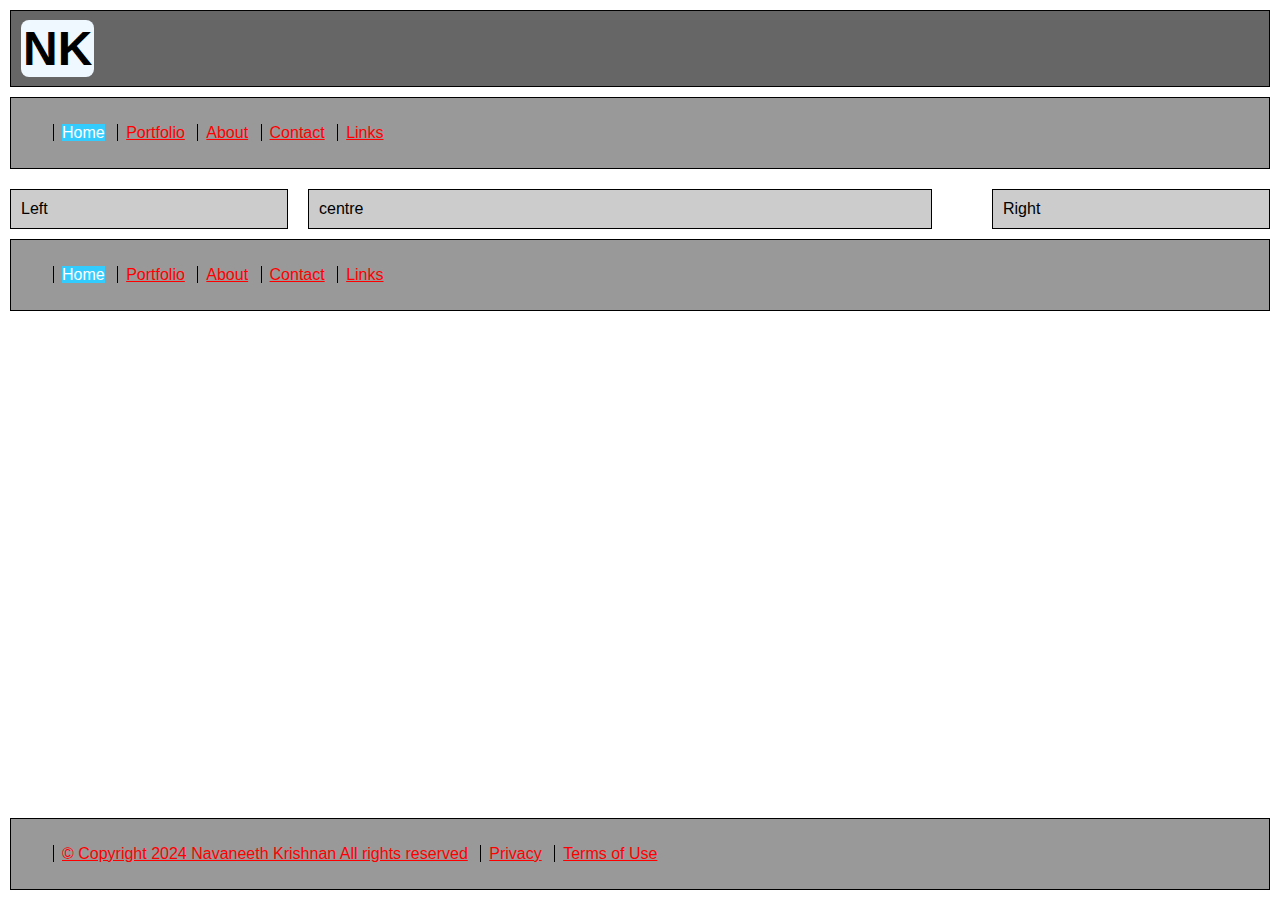
<file: index.html>
<!DOCTYPE html>
<html lang="en">
  <head>
    <meta charset="UTF-8" />
    <meta name="viewport" content="width=device-width, initial-scale=1.0" />
    <title>Navaneeth's website</title>
    <link rel="stylesheet" href="styles/styles.css" type="text/css" />
  </head>
  <body>
    <div class="box"><span class="logo">NK</span></div>

    <div class="nav">
      <ul id="navlist">
        <li>
          <a><span class="deadnav">Home</span></a>
        </li>
        <li><a href="portfolio.html">Portfolio</a></li>
        <li><a href="about.html">About</a></li>
        <li><a href="contact.html">Contact</a></li>
        <li><a href="links.html">Links</a></li>
      </ul>
    </div>

    <div class="left">Left</div>
    <div class="centre">centre</div>
    <div class="right">Right</div>

    <div class="lower_nav">
      <ul id="navlist">
        <li>
          <a><span class="deadnav">Home</span></a>
        </li>
        <li><a href="portfolio.html">Portfolio</a></li>
        <li><a href="about.html">About</a></li>
        <li><a href="contact.html">Contact</a></li>
        <li><a href="links.html">Links</a></li>
      </ul>
    </div>

    <div class="legal">
      <ul id="navlist">
        <li>
          <a href="copyright.html"
            >&copy; Copyright 2024 Navaneeth Krishnan All rights reserved</a
          >
        </li>
        <li><a href="privacy.html">Privacy</a></li>
        <li><a href="terms.html">Terms of Use</a></li>
      </ul>
    </div>
  </body>
</html>
</file>
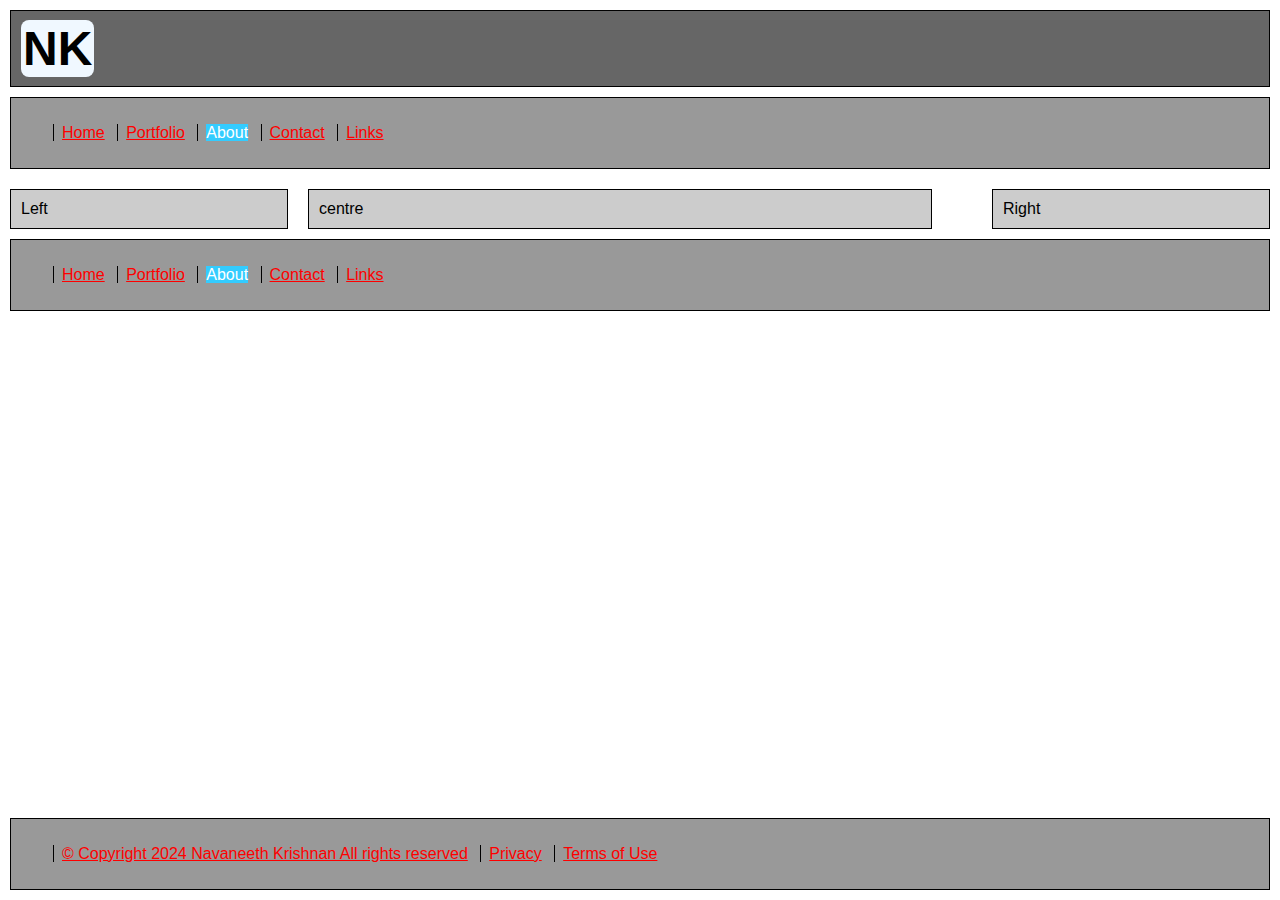
<file: about.html>
<!DOCTYPE html>
<html lang="en">
  <head>
    <meta charset="UTF-8" />
    <meta name="viewport" content="width=device-width, initial-scale=1.0" />
    <title>About</title>
    <link rel="stylesheet" href="styles/styles.css" type="text/css" />
  </head>
  <body>
    <div class="box"><span class="logo">NK</span></div>

    <div class="nav">
      <ul id="navlist">
        <li><a href="index.html">Home</a></li>
        <li><a href="portfolio.html">Portfolio</a></li>
        <li>
          <a><span class="deadnav">About</span></a>
        </li>
        <li><a href="contact.html">Contact</a></li>
        <li><a href="links.html">Links</a></li>
      </ul>
    </div>

    <div class="left">Left</div>
    <div class="centre">centre</div>
    <div class="right">Right</div>

    <div class="lower_nav">
      <ul id="navlist">
        <li><a href="index.html">Home</a></li>
        <li><a href="portfolio.html">Portfolio</a></li>
        <li>
          <a><span class="deadnav">About</span></a>
        </li>
        <li><a href="contact.html">Contact</a></li>
        <li><a href="links.html">Links</a></li>
      </ul>
    </div>

    <div class="legal">
      <ul id="navlist">
        <li>
          <a href="copyright.html"
            >&copy; Copyright 2024 Navaneeth Krishnan All rights reserved</a
          >
        </li>
        <li><a href="privacy.html">Privacy</a></li>
        <li><a href="terms.html">Terms of Use</a></li>
      </ul>
    </div>
  </body>
</html>
</file>
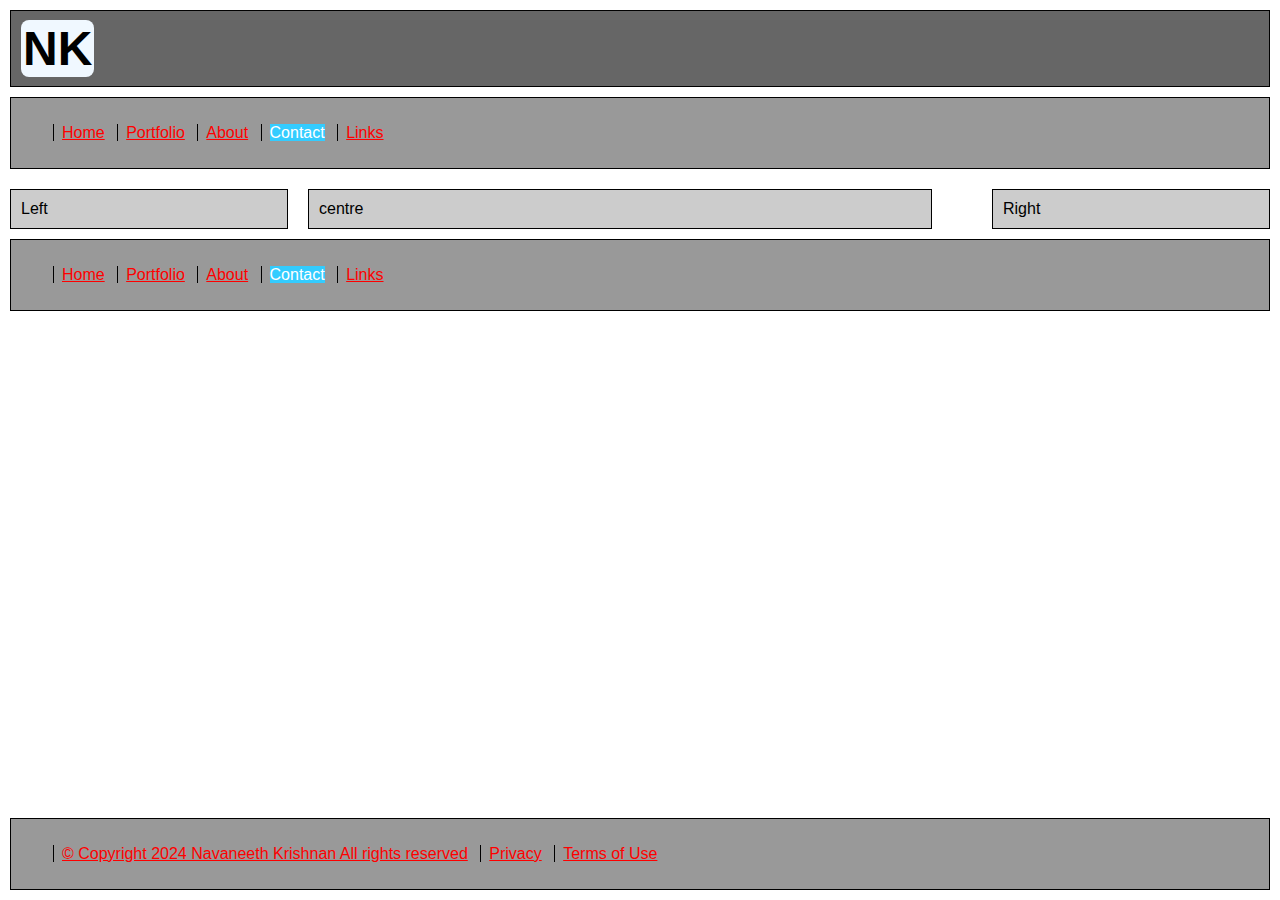
<file: contact.html>
<!DOCTYPE html>
<html lang="en">
  <head>
    <meta charset="UTF-8" />
    <meta name="viewport" content="width=device-width, initial-scale=1.0" />
    <title>Contact</title>
    <link rel="stylesheet" href="styles/styles.css" type="text/css" />
  </head>
  <body>
    <div class="box"><span class="logo">NK</span></div>

    <div class="nav">
      <ul id="navlist">
        <li><a href="index.html">Home</a></li>
        <li><a href="portfolio.html">Portfolio</a></li>
        <li><a href="about.html">About</a></li>
        <li>
          <a><span class="deadnav">Contact</span></a>
        </li>
        <li><a href="links.html">Links</a></li>
      </ul>
    </div>

    <div class="left">Left</div>
    <div class="centre">centre</div>
    <div class="right">Right</div>

    <div class="lower_nav">
      <ul id="navlist">
        <li><a href="index.html">Home</a></li>
        <li><a href="portfolio.html">Portfolio</a></li>
        <li><a href="about.html">About</a></li>
        <li>
          <a><span class="deadnav">Contact</span></a>
        </li>
        <li><a href="links.html">Links</a></li>
      </ul>
    </div>

    <div class="legal">
      <ul id="navlist">
        <li>
          <a href="copyright.html"
            >&copy; Copyright 2024 Navaneeth Krishnan All rights reserved</a
          >
        </li>
        <li><a href="privacy.html">Privacy</a></li>
        <li><a href="terms.html">Terms of Use</a></li>
      </ul>
    </div>
  </body>
</html>
</file>
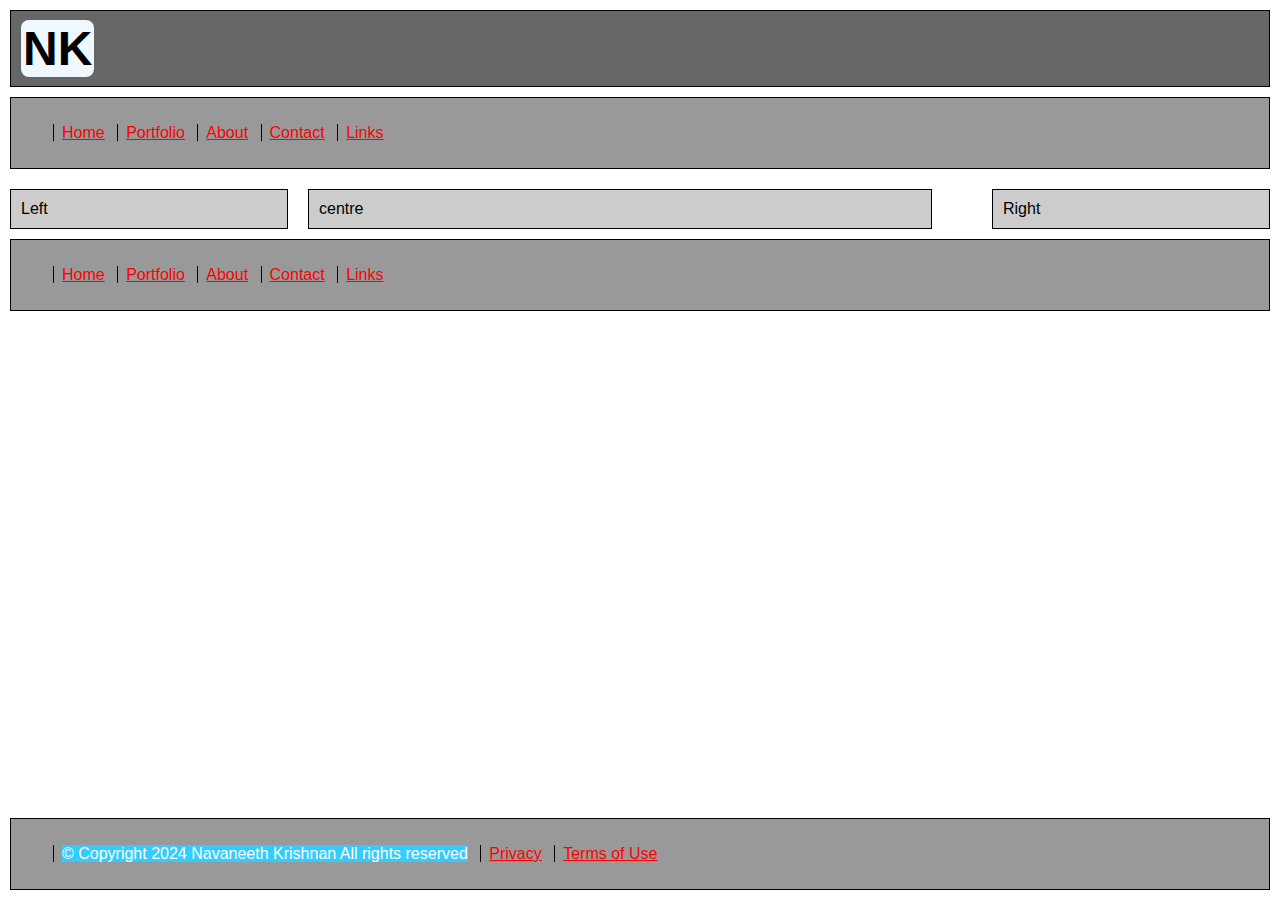
<file: copyright.html>
<!DOCTYPE html>
<html lang="en">
  <head>
    <meta charset="UTF-8" />
    <meta name="viewport" content="width=device-width, initial-scale=1.0" />
    <title>Copyright</title>
    <link rel="stylesheet" href="styles/styles.css" type="text/css" />
  </head>
  <body>
    <div class="box"><span class="logo">NK</span></div>

    <div class="nav">
      <ul id="navlist">
        <li><a href="index.html">Home</a></li>
        <li><a href="portfolio.html">Portfolio</a></li>
        <li><a href="about.html">About</a></li>
        <li><a href="contact.html">Contact</a></li>
        <li><a href="links.html">Links</a></li>
      </ul>
    </div>

    <div class="left">Left</div>
    <div class="centre">centre</div>
    <div class="right">Right</div>

    <div class="lower_nav">
      <ul id="navlist">
        <li><a href="index.html">Home</a></li>
        <li><a href="portfolio.html">Portfolio</a></li>
        <li><a href="about.html">About</a></li>
        <li><a href="contact.html">Contact</a></li>
        <li><a href="links.html">Links</a></li>
      </ul>
    </div>

    <div class="legal">
      <ul id="navlist">
        <li>
          <a
            ><span class="deadnav"
              >&copy; Copyright 2024 Navaneeth Krishnan All rights
              reserved</span
            ></a
          >
        </li>
        <li><a href="privacy.html">Privacy</a></li>
        <li><a href="terms.html">Terms of Use</a></li>
      </ul>
    </div>
  </body>
</html>
</file>
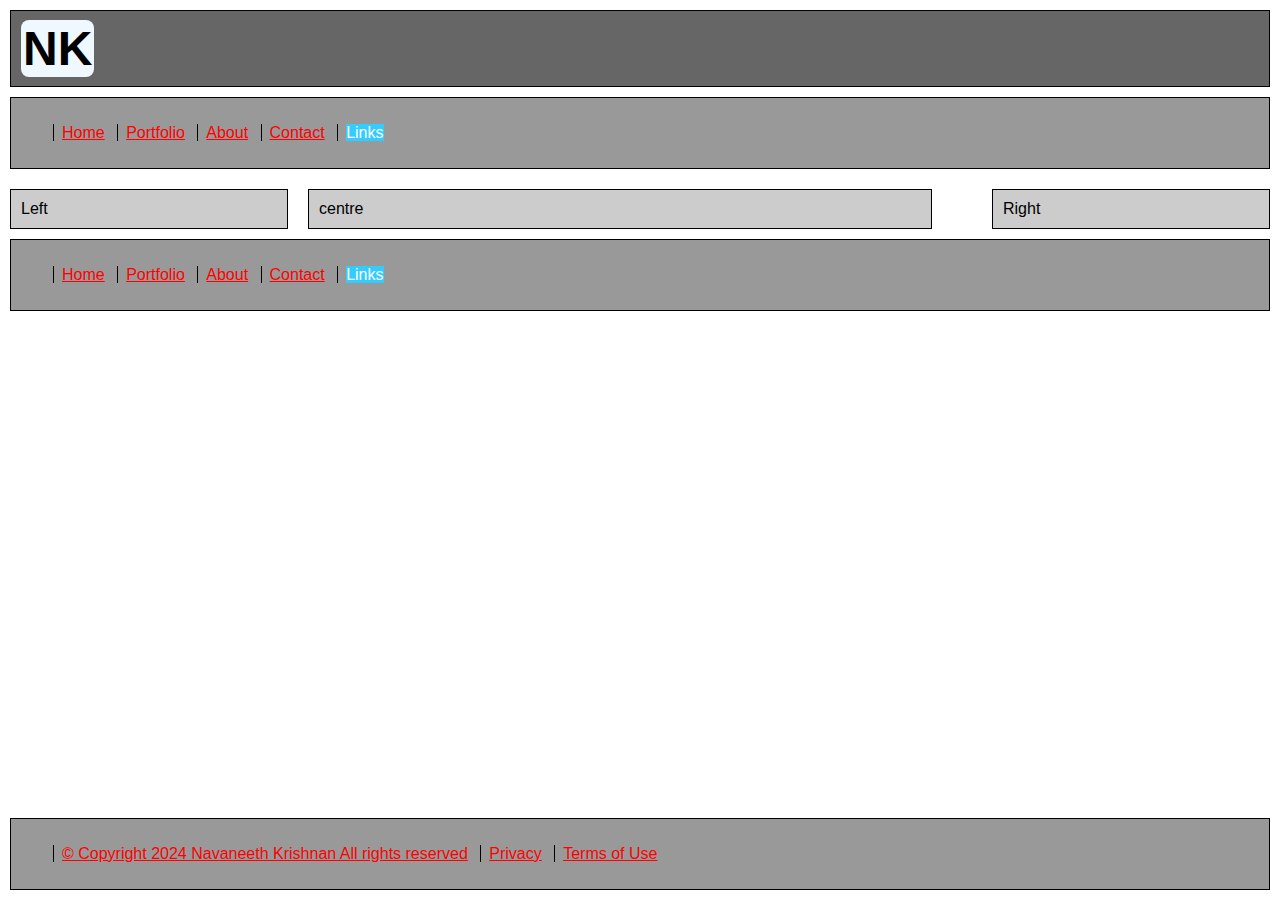
<file: links.html>
<!DOCTYPE html>
<html lang="en">
  <head>
    <meta charset="UTF-8" />
    <meta name="viewport" content="width=device-width, initial-scale=1.0" />
    <title>Links</title>
    <link rel="stylesheet" href="styles/styles.css" type="text/css" />
  </head>
  <body>
    <div class="box"><span class="logo">NK</span></div>

    <div class="nav">
      <ul id="navlist">
        <li><a href="index.html">Home</a></li>
        <li><a href="portfolio.html">Portfolio</a></li>
        <li><a href="about.html">About</a></li>
        <li><a href="contact.html">Contact</a></li>
        <li>
          <a><span class="deadnav">Links</span></a>
        </li>
      </ul>
    </div>

    <div class="left">Left</div>
    <div class="centre">centre</div>
    <div class="right">Right</div>

    <div class="lower_nav">
      <ul id="navlist">
        <li><a href="index.html">Home</a></li>
        <li><a href="portfolio.html">Portfolio</a></li>
        <li><a href="about.html">About</a></li>
        <li><a href="contact.html">Contact</a></li>
        <li>
          <a><span class="deadnav">Links</span></a>
        </li>
      </ul>
    </div>

    <div class="legal">
      <ul id="navlist">
        <li>
          <a href="copyright.html"
            >&copy; Copyright 2024 Navaneeth Krishnan All rights reserved</a
          >
        </li>
        <li><a href="privacy.html">Privacy</a></li>
        <li><a href="terms.html">Terms of Use</a></li>
      </ul>
    </div>
  </body>
</html>
</file>
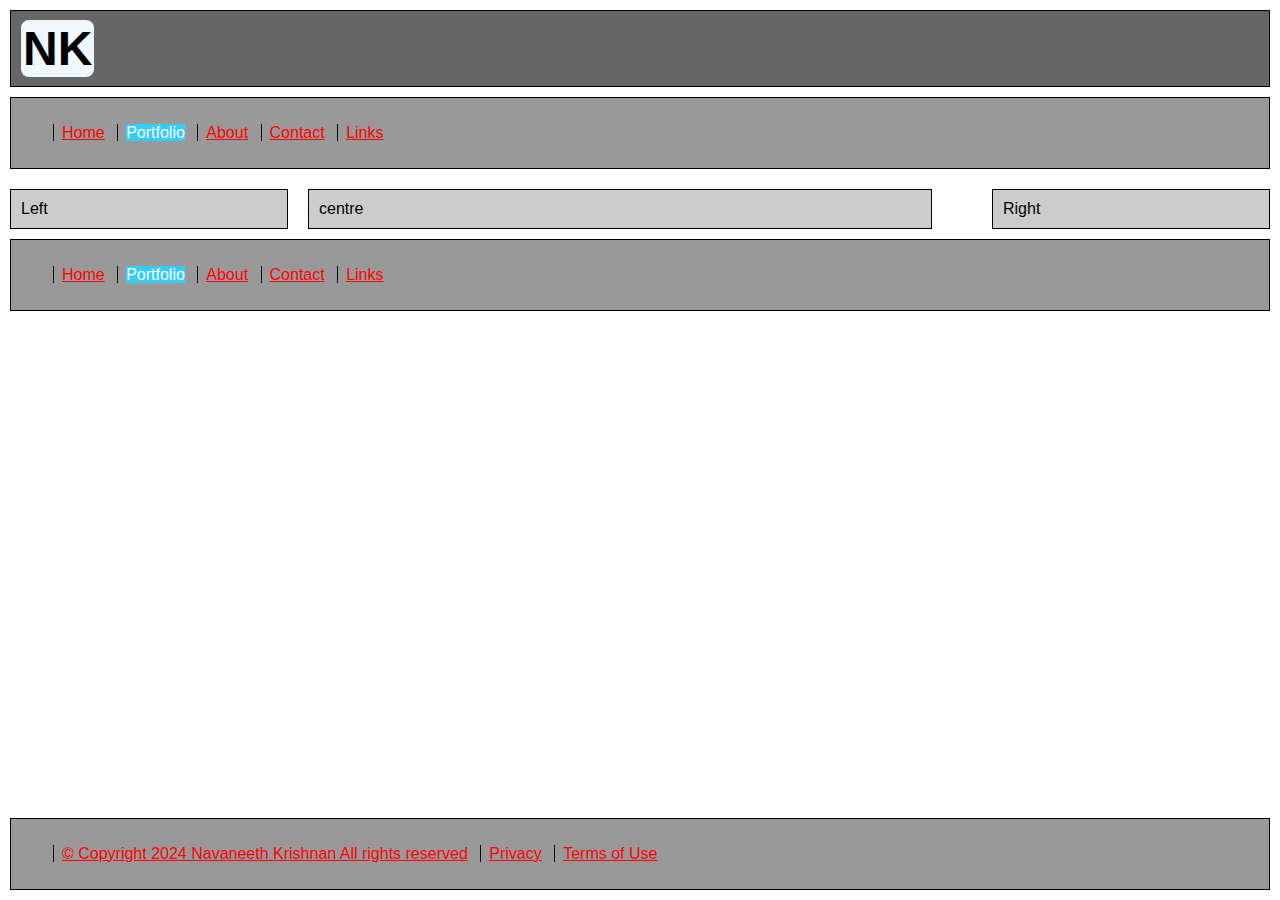
<file: portfolio.html>
<!DOCTYPE html>
<html lang="en">
  <head>
    <meta charset="UTF-8" />
    <meta name="viewport" content="width=device-width, initial-scale=1.0" />
    <title>Navaneeth's portfolio</title>
    <link rel="stylesheet" href="styles/styles.css" type="text/css" />
  </head>
  <body>
    <div class="box"><span class="logo">NK</span></div>

    <div class="nav">
      <ul id="navlist">
        <li><a href="index.html">Home</a></li>
        <li>
          <a><span class="deadnav">Portfolio</span></a>
        </li>
        <li><a href="about.html">About</a></li>
        <li><a href="contact.html">Contact</a></li>
        <li><a href="links.html">Links</a></li>
      </ul>
    </div>

    <div class="left">Left</div>
    <div class="centre">centre</div>
    <div class="right">Right</div>

    <div class="lower_nav">
      <ul id="navlist">
        <li><a href="index.html">Home</a></li>
        <li>
          <a><span class="deadnav">Portfolio</span></a>
        </li>
        <li><a href="about.html">About</a></li>
        <li><a href="contact.html">Contact</a></li>
        <li><a href="links.html">Links</a></li>
      </ul>
    </div>

    <div class="legal">
      <ul id="navlist">
        <li>
          <a href="copyright.html"
            >&copy; Copyright 2024 Navaneeth Krishnan All rights reserved</a
          >
        </li>
        <li><a href="privacy.html">Privacy</a></li>
        <li><a href="terms.html">Terms of Use</a></li>
      </ul>
    </div>
  </body>
</html>
</file>
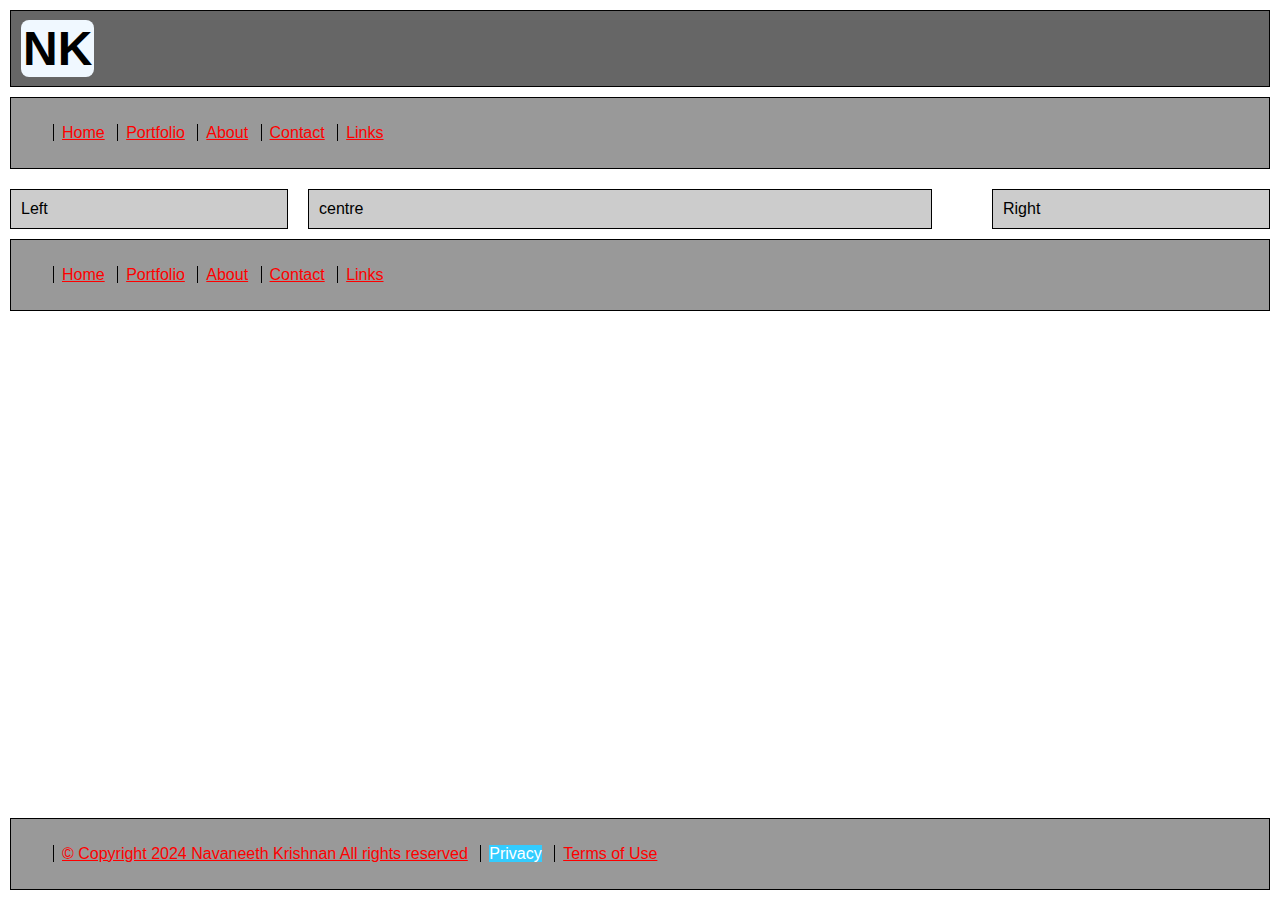
<file: privacy.html>
<!DOCTYPE html>
<html lang="en">
  <head>
    <meta charset="UTF-8" />
    <meta name="viewport" content="width=device-width, initial-scale=1.0" />
    <title>Privacy</title>
    <link rel="stylesheet" href="styles/styles.css" type="text/css" />
  </head>
  <body>
    <div class="box"><span class="logo">NK</span></div>

    <div class="nav">
      <ul id="navlist">
        <li><a href="index.html">Home</a></li>
        <li><a href="portfolio.html">Portfolio</a></li>
        <li><a href="about.html">About</a></li>
        <li><a href="contact.html">Contact</a></li>
        <li><a href="links.html">Links</a></li>
      </ul>
    </div>

    <div class="left">Left</div>
    <div class="centre">centre</div>
    <div class="right">Right</div>

    <div class="lower_nav">
      <ul id="navlist">
        <li><a href="index.html">Home</a></li>
        <li><a href="portfolio.html">Portfolio</a></li>
        <li><a href="about.html">About</a></li>
        <li><a href="contact.html">Contact</a></li>
        <li><a href="links.html">Links</a></li>
      </ul>
    </div>

    <div class="legal">
      <ul id="navlist">
        <li>
          <a href="copyright.html"
            >&copy; Copyright 2024 Navaneeth Krishnan All rights reserved</a
          >
        </li>
        <li>
          <a><span class="deadnav">Privacy</span></a>
        </li>
        <li><a href="terms.html">Terms of Use</a></li>
      </ul>
    </div>
  </body>
</html>
</file>
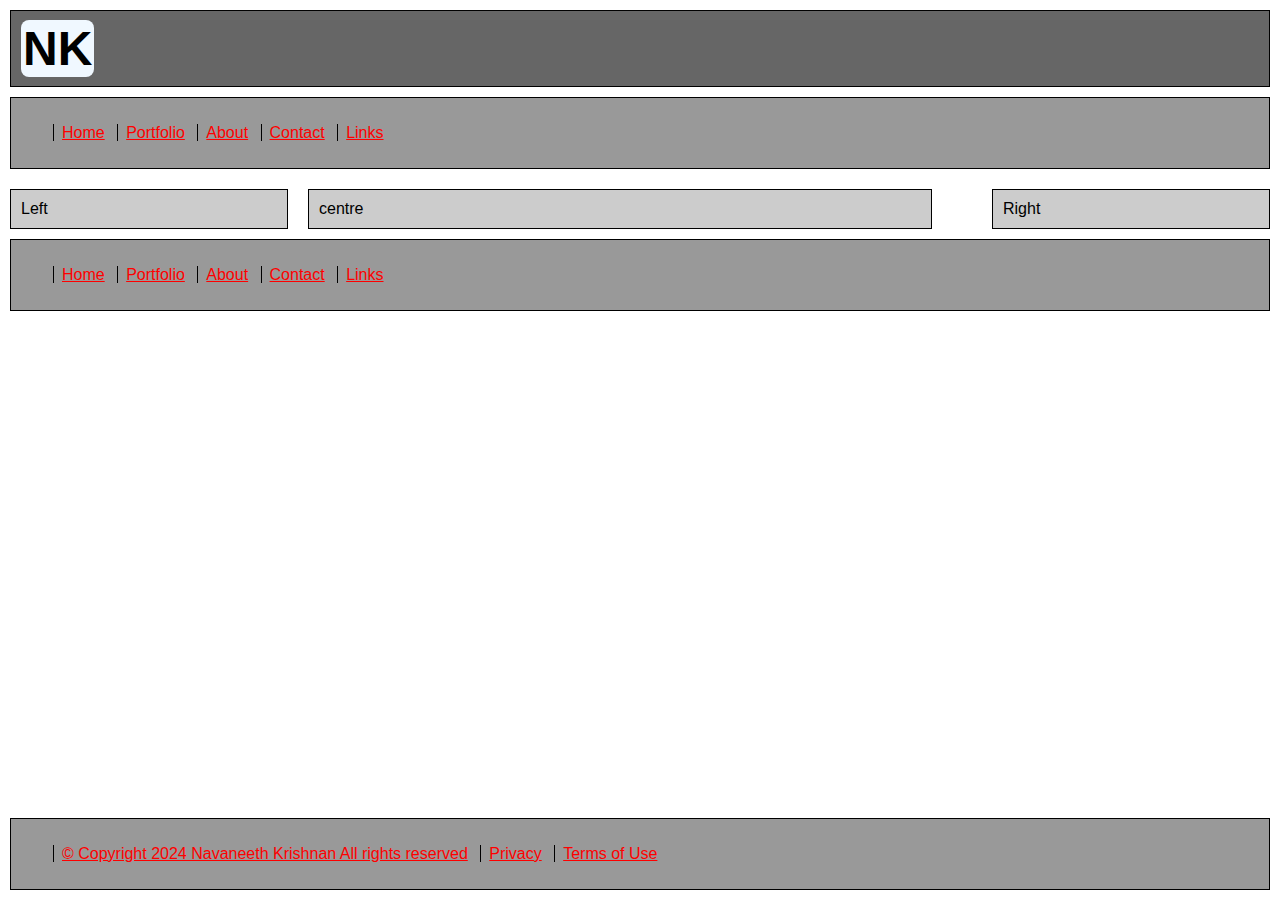
<file: template.html>
<!DOCTYPE html>
<html lang="en">
  <head>
    <meta charset="UTF-8" />
    <meta name="viewport" content="width=device-width, initial-scale=1.0" />
    <title>Navaneeth's website</title>
    <link rel="stylesheet" href="styles/styles.css" type="text/css" />
  </head>
  <body>
    <div class="box"><span class="logo">NK</span></div>

    <div class="nav">
      <ul id="navlist">
        <li><a href="index.html">Home</a></li>
        <li><a href="portfolio.html">Portfolio</a></li>
        <li><a href="about.html">About</a></li>
        <li><a href="contact.html">Contact</a></li>
        <li><a href="links.html">Links</a></li>
      </ul>
    </div>

    <div class="left">Left</div>
    <div class="centre">centre</div>
    <div class="right">Right</div>

    <div class="lower_nav">
      <ul id="navlist">
        <li><a href="index.html">Home</a></li>
        <li><a href="portfolio.html">Portfolio</a></li>
        <li><a href="about.html">About</a></li>
        <li><a href="contact.html">Contact</a></li>
        <li><a href="links.html">Links</a></li>
      </ul>
    </div>

    <div class="legal">
      <ul id="navlist">
        <li>
          <a href="copyright.html"
            >&copy; Copyright 2024 Navaneeth Krishnan All rights reserved</a
          >
        </li>
        <li><a href="privacy.html">Privacy</a></li>
        <li><a href="terms.html">Terms of Use</a></li>
      </ul>
    </div>
  </body>
</html>
</file>
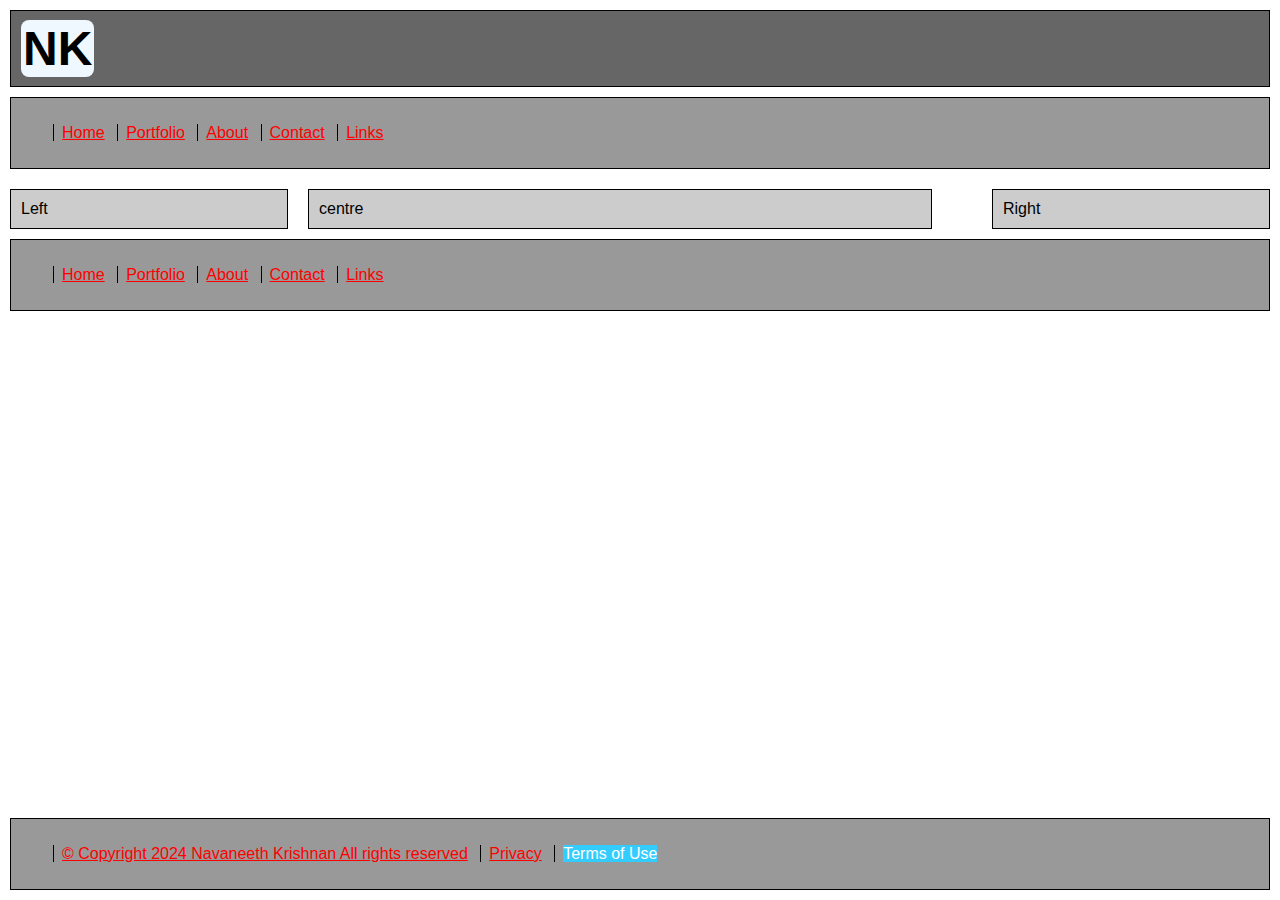
<file: terms.html>
<!DOCTYPE html>
<html lang="en">
  <head>
    <meta charset="UTF-8" />
    <meta name="viewport" content="width=device-width, initial-scale=1.0" />
    <title>Terms of use</title>
    <link rel="stylesheet" href="styles/styles.css" type="text/css" />
  </head>
  <body>
    <div class="box"><span class="logo">NK</span></div>

    <div class="nav">
      <ul id="navlist">
        <li><a href="index.html">Home</a></li>
        <li><a href="portfolio.html">Portfolio</a></li>
        <li><a href="about.html">About</a></li>
        <li><a href="contact.html">Contact</a></li>
        <li><a href="links.html">Links</a></li>
      </ul>
    </div>

    <div class="left">Left</div>
    <div class="centre">centre</div>
    <div class="right">Right</div>

    <div class="lower_nav">
      <ul id="navlist">
        <li><a href="index.html">Home</a></li>
        <li><a href="portfolio.html">Portfolio</a></li>
        <li><a href="about.html">About</a></li>
        <li><a href="contact.html">Contact</a></li>
        <li><a href="links.html">Links</a></li>
      </ul>
    </div>

    <div class="legal">
      <ul id="navlist">
        <li>
          <a href="copyright.html"
            >&copy; Copyright 2024 Navaneeth Krishnan All rights reserved</a
          >
        </li>
        <li><a href="privacy.html">Privacy</a></li>
        <li>
          <a><span class="deadnav">Terms of Use</span></a>
        </li>
      </ul>
    </div>
  </body>
</html>
</file>
<file: styles/styles.css>
body {
  padding: 0;
  margin: 0;
  font-family: Arial, "Helvetica Neue", Helvetica, sans-serif;
  background: #fff;
  color: #000;
}

a:link {
  color: #f00;
}

a:visited {
  color: rgb(0, 15, 91);
}

a:hover {
  background-color: rgb(98, 252, 250);
  color: rgb(0, 82, 82);
}

a:active {
  color: rgb(27, 0, 70);
}

.logo {
  font-size: 48px;
  font-weight: bolder;
  font-family: "Trebuchet MS", "Lucida Sans Unicode", "Lucida Grande",
    "Lucida Sans", Arial, sans-serif;
  background-color: aliceblue;
  padding: 2px;
  border-radius: 8px;
}

#navlist li {
  display: inline;
  list-style-type: circle;
  padding-right: 20px;
  border-left: 1px solid #000;
  line-height: 1.1rem;
  margin: 0 0.5em 0 -0.5em;
  padding: 0 0.5em 0 0.5em;
}

.deadnav {
  color: #fff;
  background-color: #3cf;
}

.box {
  margin: 10px;
  padding: 10px;
  background-color: #666;
  border-width: 1px;
  border-color: #000;
  border-style: solid;
  clear: both;
}

.nav {
  margin: 10px;
  padding: 10px;
  background-color: #999;
  border-width: 1px;
  border-color: black;
  border-style: solid;
}

.left {
  width: 20%;
  margin: 10px;
  padding: 10px;
  background-color: #ccc;
  border-width: 1px;
  border-color: black;
  border-style: solid;
  float: left;
}

.centre {
  width: 47%;
  margin: 10px;
  padding: 10px;
  background-color: #ccc;
  border-width: 1px;
  border-color: black;
  border-style: solid;
  float: left;
}

.right {
  width: 20%;
  margin: 10px;
  padding: 10px;
  background-color: #ccc;
  border-width: 1px;
  border-color: black;
  border-style: solid;
  float: right;
}

.lower_nav {
  margin: 10px;
  padding: 10px;
  background-color: #999;
  border-width: 1px;
  border-color: black;
  border-style: solid;
  clear: both;
}

.legal {
  margin: 10px;
  padding: 10px;
  background-color: #999;
  border-width: 1px;
  border-color: black;
  border-style: solid;
  clear: both;
  bottom: 0;
  right: 0;
  left: 0;
  position: fixed;
}
</file>
